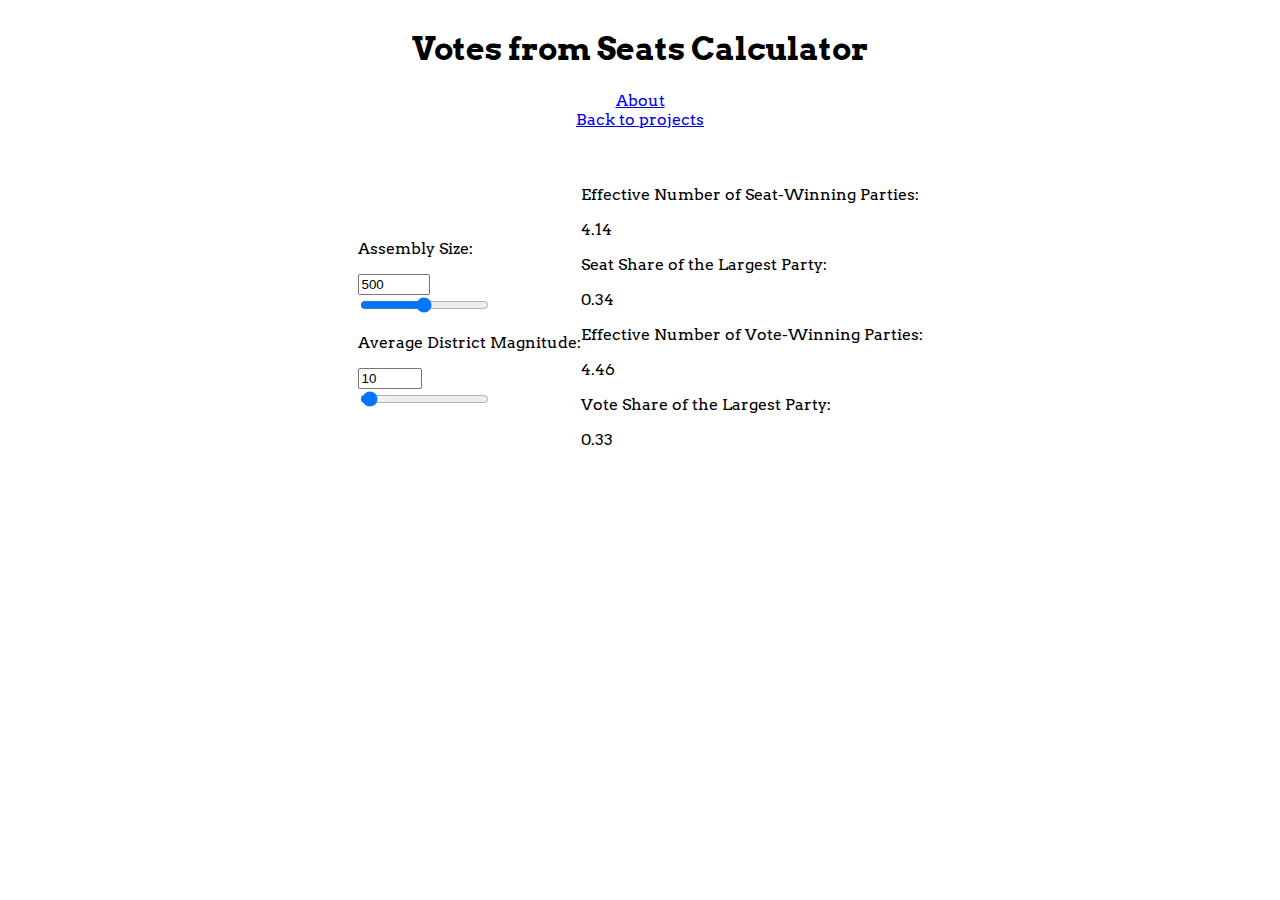
<file: index.html>
<!DOCTYPE html>
<html>
    <head>
        <meta charset="utf-8">
        <title>Votes from Seats Calculator</title>
    
        <!-- Mobile Friendly -->
        <meta name="viewport" content="width=device-width, initial-scale=1">
        <!--meta http-equiv="X-UA-Compatible" content="IE=edge"-->
    
        <!-- Stylesheet -->
        <link rel="stylesheet" href="assets/site.css">
    
        <!-- Fonts -->
        <style>
            @import url('https://fonts.googleapis.com/css2?family=Arvo&family=Roboto+Mono:wght@300&display=swap');
        </style>
    
        <!-- Calculator Script -->
        <script src="assets/calc.js"></script>
    </head>
    <body>
        <header>
            <h1>Votes from Seats Calculator</h1>
            <a href="about.html">About</a>
            <a href="https://philswatton.github.io/projects">Back to projects</a>
        </header>
        <main>
            <form>
                <div>
                    <div class="number-div">
                        <p>Assembly Size:</p>
                        <input type="number" min="1" max="1000" value="500" class="number" id="S-input">
                    </div>
                    <input type="range" min="1" max="1000" value="500" id="S-slider">
                </div>
                <div>
                    <div class="number-div">
                        <p>Average District Magnitude:</p>
                        <input type="number" min="1" max="500" value="10" class="number" id="M-input">
                    </div>
                    <input type="range" min="1" max="500" value="10" id="M-slider">
                </div>
            </form>
            <section>
                <div class="number-div">
                    <p>Effective Number of Seat-Winning Parties:</p>
                    <p class="number" id="enps"></p>
                </div>
                <div class="number-div">
                    <p>Seat Share of the Largest Party:</p>
                    <p class="number" id="sslp"></p>
                </div>
                <div class="number-div">
                    <p>Effective Number of Vote-Winning Parties:</p>
                    <p class="number" id="enpv"></p>
                </div>
                <div class="number-div">
                    <p>Vote Share of the Largest Party:</p>
                    <p class="number" id="vslp"></p>
                </div>
            </section>
        </main>
    </body>
</html>
</file>
<file: assets/site.css>
/* Defaults */
:root {
    font-family: 'Arvo', serif;
    font-size: 16px;
}

/* Layout */
body {
    display: flex;
    flex-direction: column;
    justify-content: center;
    align-items: center;
}

header {
    display: flex;
    flex-direction: column;
    justify-content: center;
    align-items: center;
    margin: 0px 0px 40px 0px;
}

main {
    display: flex;
    flex-direction: row;
    justify-content: center;
    align-items: center;
}

.about {
    flex-direction: column;
    align-items: flex-start;
}

@media screen and (min-width: 920px) {
    .about {
        width: 60%;
    }
}

@media screen and (min-width: 1500px) {
    .about {
        width: 40%;
    }

.number-div {
    display: flex;
    flex-direction: row;
    justify-content: space-between;
    align-items: center;
    margin: 0px 0px 2px 0px;
}


/* Appearance */
form {
    border: 1px solid rgb(158, 158, 158);
    border-radius: 10px;
    margin: 0px 10px 0px 0px;
    padding: 10px;
}

section {
    border: 1px solid rgb(158, 158, 158);
    border-radius: 10px;
    margin: 0px 0px 0px 10px;
    padding: 10px;
}

p {
    margin: 0px 0px 0px 0px;
    padding: 0px 0px 0px 0px;
}

h1 {
    margin: 0px 0px 0px 0px;
    padding: 20px 0px 0px 0px;
}

.number {
    width: 80px;
    padding: 0px 0px 0px 2px;
    margin: 0px 0px 0px 5px;
    border: 1px solid rgb(158, 158, 158);
    border-radius: 10px;
    font-family: 'Roboto Mono', monospace;
    font-size: 16px;
}
</file>
